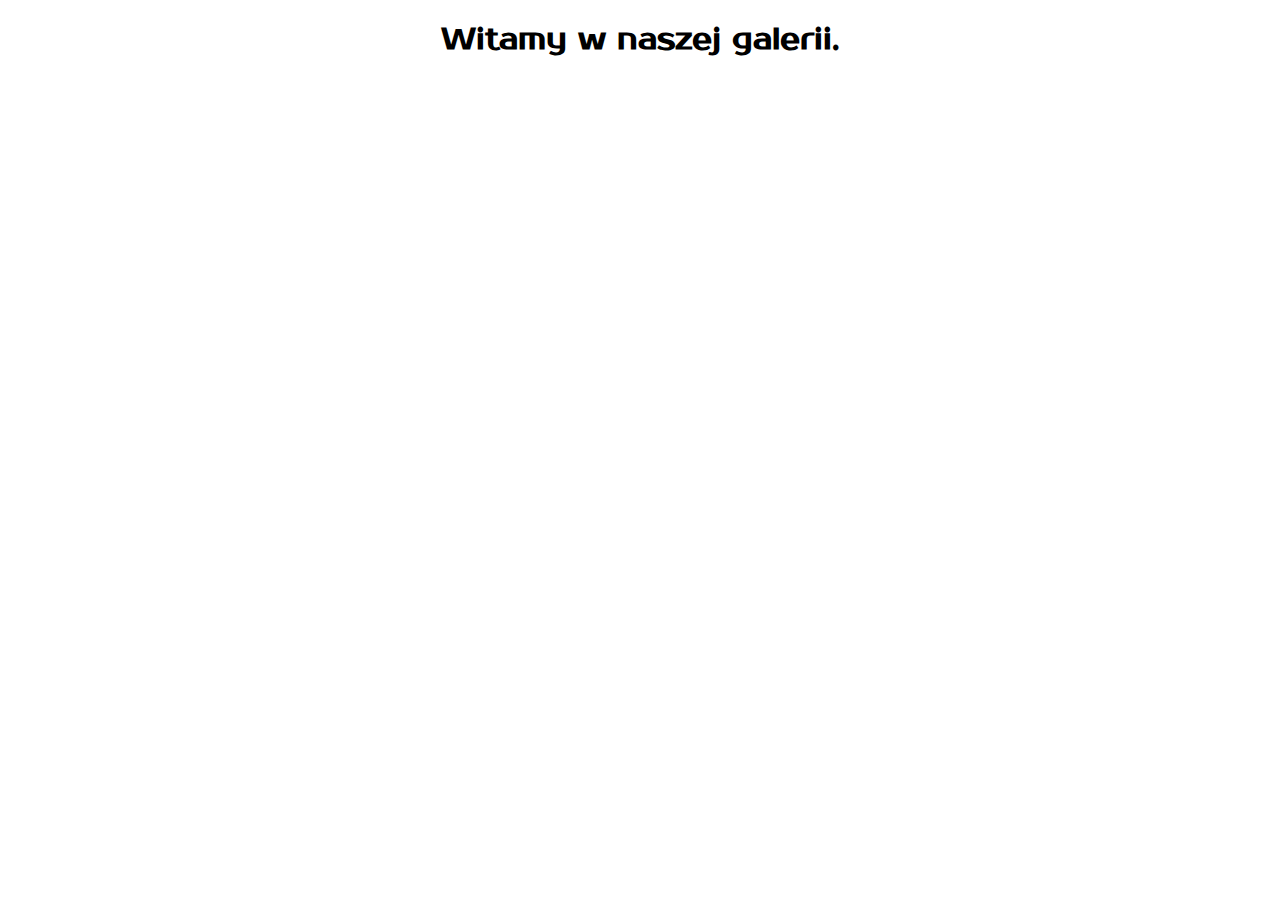
<file: galeria.html>
<!DOCTYPE html>
<html lang="pl-PL">
  <head>
    <meta charset="UTF-8" />
    <meta http-equiv="X-UA-Compatible" content="IE=edge" />
    <meta name="viewport" content="width=device-width, initial-scale=1.0" />
    <link rel="stylesheet" href="style.css" />
    <title>Galeria</title>
    <link rel="preconnect" href="https://fonts.googleapis.com" />
    <link rel="preconnect" href="https://fonts.gstatic.com" crossorigin />
    <link
      href="https://fonts.googleapis.com/css2?family=Prosto+One&display=swap"
      rel="stylesheet"
    />
  </head>
  <body>
    <h1>Witamy w naszej galerii.</h1>
  </body>
</html>
</file>
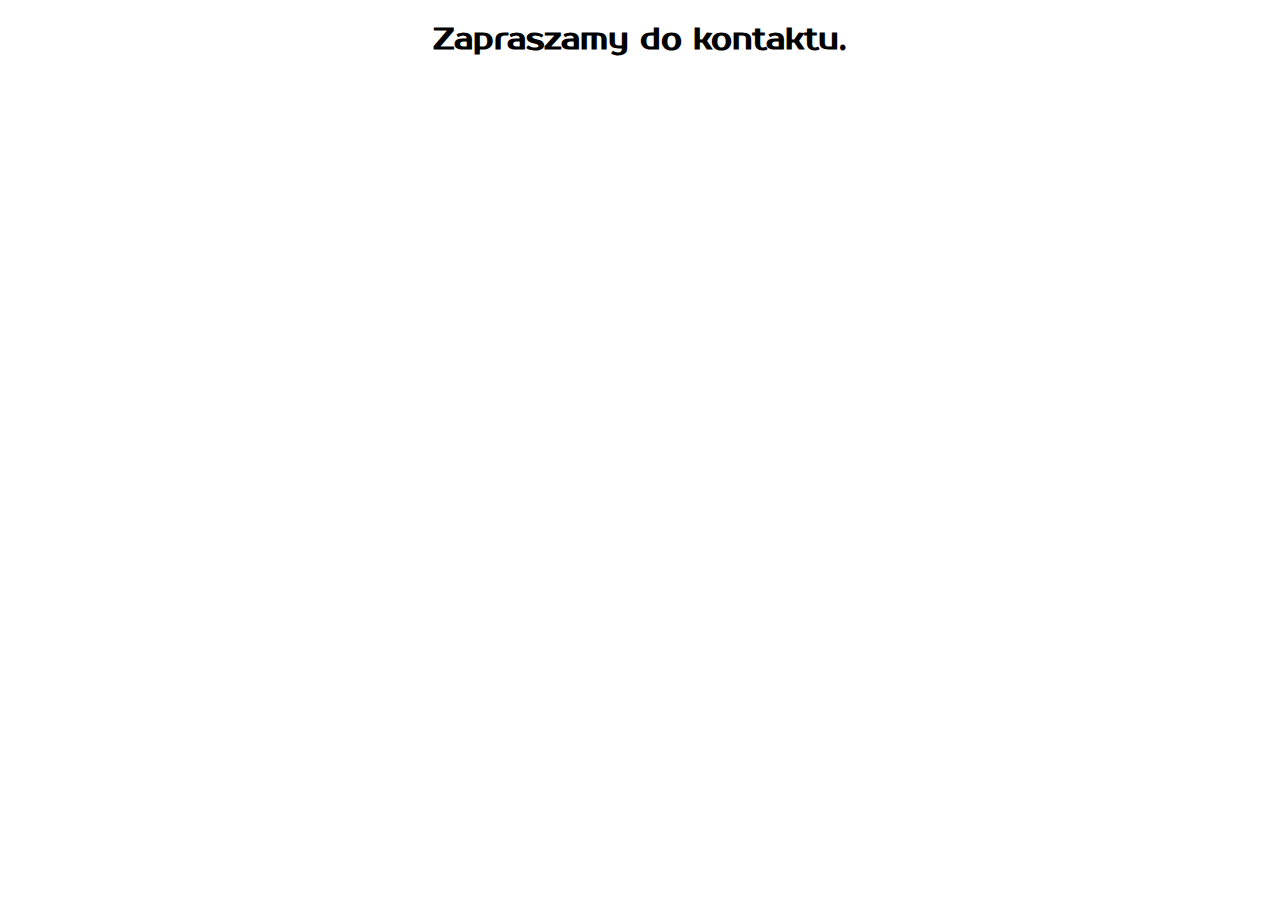
<file: kontakt.html>
<!DOCTYPE html>
<html lang="pl-PL">
  <head>
    <meta charset="UTF-8" />
    <meta http-equiv="X-UA-Compatible" content="IE=edge" />
    <meta name="viewport" content="width=device-width, initial-scale=1.0" />
    <link rel="stylesheet" href="style.css" />
    <title>Kontakt</title>
    <link rel="preconnect" href="https://fonts.googleapis.com" />
    <link rel="preconnect" href="https://fonts.gstatic.com" crossorigin />
    <link
      href="https://fonts.googleapis.com/css2?family=Prosto+One&display=swap"
      rel="stylesheet"
    />
  </head>
  <body>
    <h1>Zapraszamy do kontaktu.</h1>
  </body>
</html>
</file>
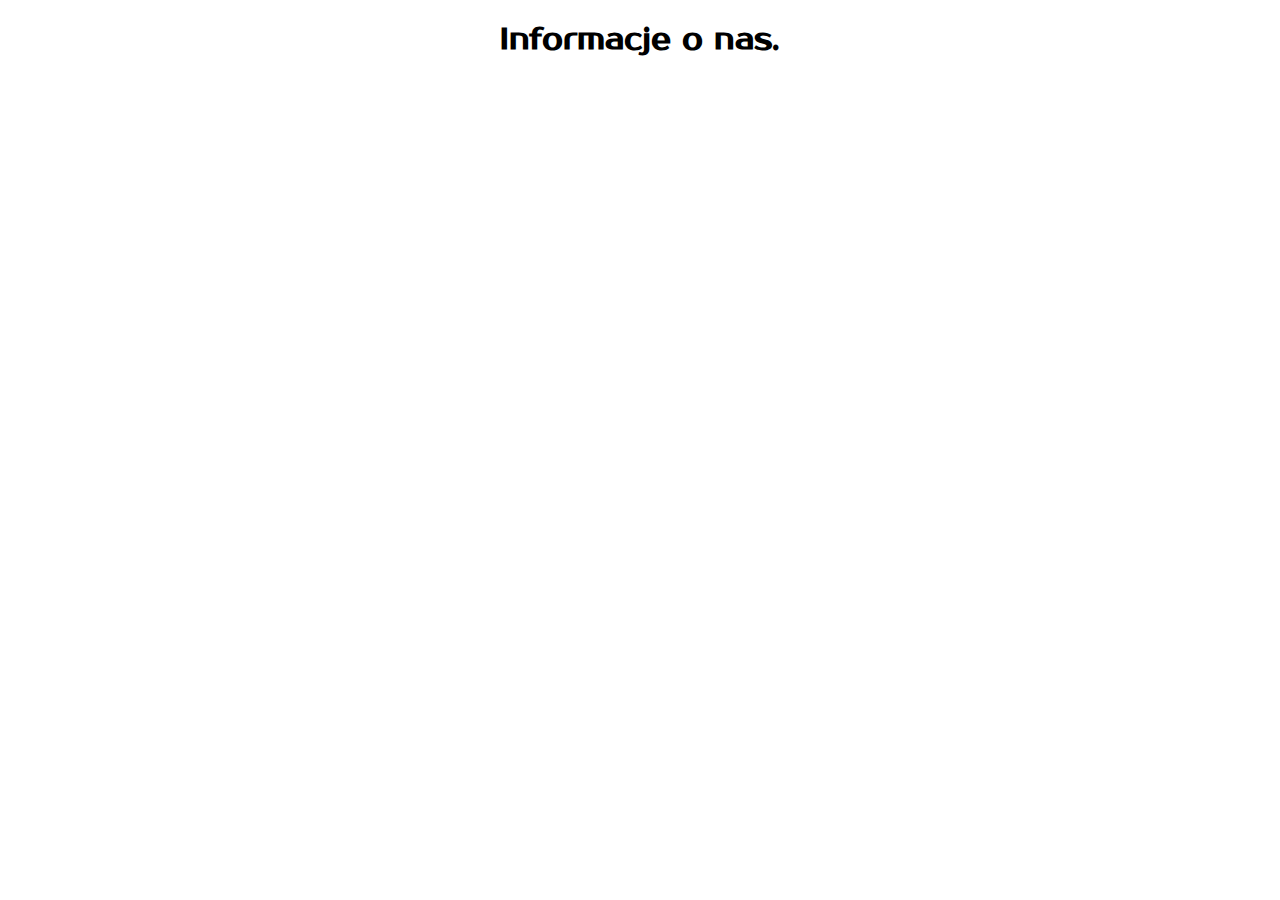
<file: o_nas.html>
<!DOCTYPE html>
<html lang="pl-PL">
  <head>
    <meta charset="UTF-8" />
    <meta http-equiv="X-UA-Compatible" content="IE=edge" />
    <meta name="viewport" content="width=device-width, initial-scale=1.0" />
    <link rel="stylesheet" href="style.css" />
    <title>O nas</title>
    <link rel="preconnect" href="https://fonts.googleapis.com" />
    <link rel="preconnect" href="https://fonts.gstatic.com" crossorigin />
    <link
      href="https://fonts.googleapis.com/css2?family=Prosto+One&display=swap"
      rel="stylesheet"
    />
  </head>
  <body>
    <h1>Informacje o nas.</h1>
  </body>
</html>
</file>
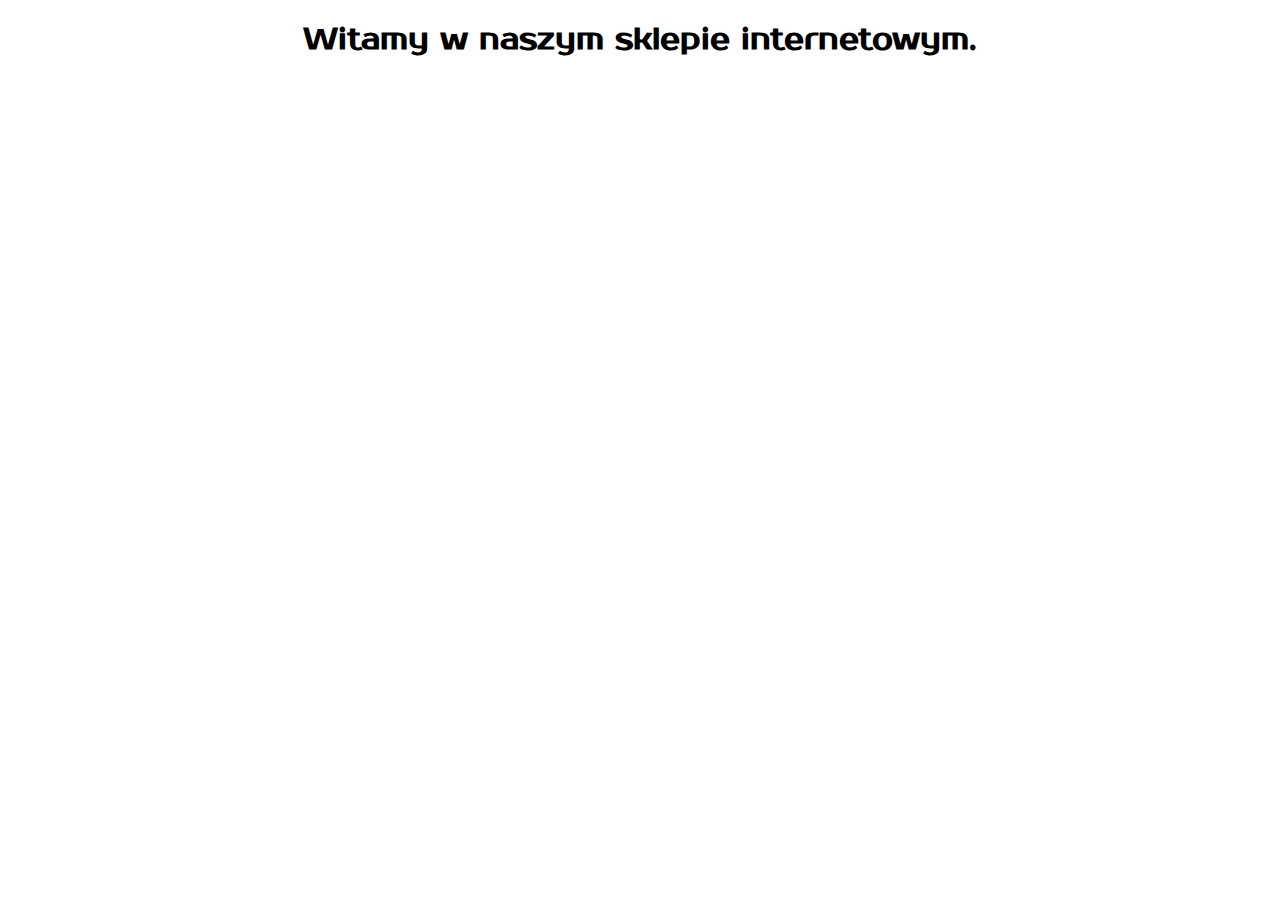
<file: sklep.html>
<!DOCTYPE html>
<html lang="pl-PL">
  <head>
    <meta charset="UTF-8" />
    <meta http-equiv="X-UA-Compatible" content="IE=edge" />
    <meta name="viewport" content="width=device-width, initial-scale=1.0" />
    <link rel="stylesheet" href="style.css" />
    <title>Sklep</title>
    <link rel="preconnect" href="https://fonts.googleapis.com" />
    <link rel="preconnect" href="https://fonts.gstatic.com" crossorigin />
    <link
      href="https://fonts.googleapis.com/css2?family=Prosto+One&display=swap"
      rel="stylesheet"
    />
  </head>
  <body>
    <h1>Witamy w naszym sklepie internetowym.</h1>
  </body>
</html>
</file>
<file: style.css>
body {
  font-family: "Prosto One", cursive;
}

.container {
  display: flex;
  justify-content: space-between;
}

.link {
  padding: 15px;
  text-decoration: none;
}

.button {
  display: flex;
  width: 100px;
  height: 100px;
  align-items: center;
  justify-content: center;
}

.button_img {
  display: flex;
  width: 100px;
  height: 100px;
}

.menu {
  display: none;
}

h1 {
  text-align: center;
  font-size: 30px;
}

@media only screen and (min-width: 1024px) {
  .menu {
    display: flex;
    height: fit-content;
    text-align: center;
    line-height: 30px;
    margin-right: 20px;
    flex-direction: column;
  }

  ul {
    list-style-type: none;
  }

  a {
    text-decoration: none;
    transition-duration: 0.5s;
  }

  a:hover {
    color: tomato;
  }

  .button {
    display: none;
  }

  .button_img {
    display: none;
  }
}
</file>
